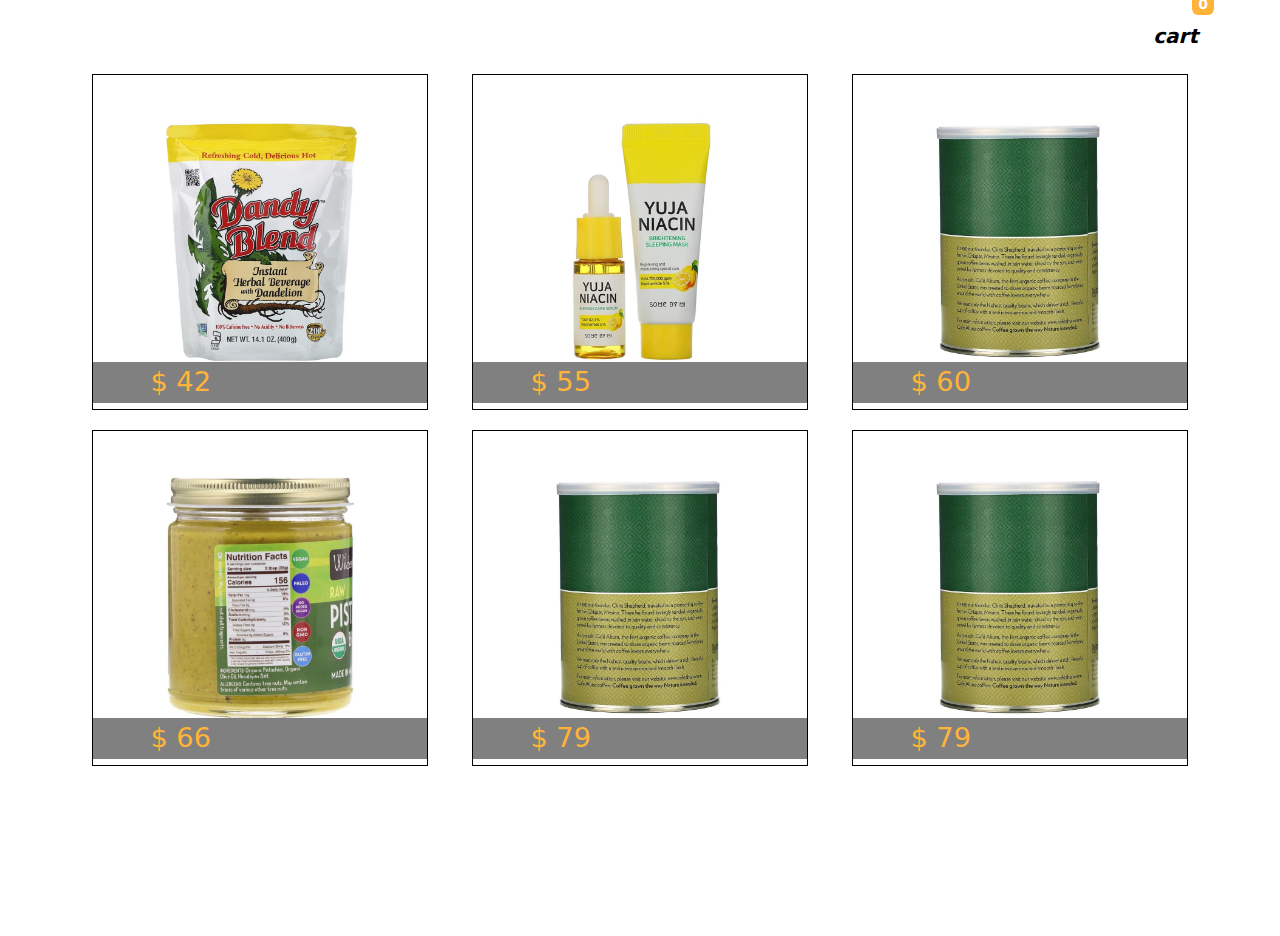
<file: index.html>
<!DOCTYPE html>
<html lang="en">
<head>
    <meta charset="UTF-8">
    <meta name="viewport" content="width=device-width, initial-scale=1.0">
    <title>Document</title>
    <link rel="stylesheet" href="style.css">
    <link href="https://cdn.jsdelivr.net/npm/bootstrap@5.3.2/dist/css/bootstrap.min.css" rel="stylesheet" integrit/>
    <link rel="stylesheet" href="https://cdnjs.cloudflare.com/ajax/libs/font-awesome/6.4.2/css/all.min.css" integrity="sha512-z3gLpd7yknf1YoNbCzqRKc4qyor8gaKU1qmn+CShxbuBusANI9QpRohGBreCFkKxLhei6S9CQXFEbbKuqLg0DA==" crossorigin="anonymous" referrerpolicy="no-referrer" />
</head>
<body>
    <header class="header-area">
        <div class="container">
            <div class="navbar">
                <div class="navbar-left">
                   
                </div>
                <div class="navbar-middle">
                  
                </div>
                <div class="navbar-right">
                    <button class="cart-btn" type="button" data-bs-toggle="offcanvas" data-bs-target="#offcanvasRight">
                        <span class="cart-items">0</span>
                        <i style="color: black;" class="fas fa-cart-shopping"><strong style="font-size: 20px;">cart</strong></i>
                    </button>
                </div>
            </div>
        </div>
    </header> 

    <div class="banner-area">
        <div class="banner">
            
          
        </div>
    </div>

    <!-- features product -->
    <div class="product-area">
        <div class="container">
            <div class="row" id="products-dom">
                <div class="col-lg-4 col-md-6">
                    <div class="product">
                        <div class="product-image">
                            <img src="images/product-1-1.jpg" alt="product">
                        </div>
                        <div class="product-hover">
                            <span class="product-title">table</span>
                            <span class="product-price">$300</span>
                            <button class="btn-add-to-cart">
                                <i class="fas fa-cart-shopping"></i>
                            </button>
                        </div>
                    </div>
                </div>
            </div>
        </div>
    </div>

    <div class="offcanvas offcanvas-end" id="offcanvasRight">
        <div class="offcanvas-header">
            <h5>Shopping Cart</h5>
            <button class="btn-close" type="button" data-bs-dismiss="offcanvas" aria-label="Close"></button>
        </div>
        <div class="offcanvas-body">
            <div class="shopping-cart">
                <ul class="cart-list">
                    <li class="cart-list-item">
                        <div class="cart-left">
                            <div class="cart-left-image">
                                <img src="images/product-1-1.jpg" alt="product" />
                            </div>
                            <div class="cart-left-info">
                                <a class="cart-left-info-title " style="font-size: 15px;" href="#">Daisy Casual Bag</a>
                                <span class="cart-left-info-price"> 1 × $800.00</span>
                            </div>
                        </div>
                        <div class="cart-right">
                            <div class="cart-right-quantity">
                                <button class="quantity-minus">
                                    <i class="fas fa-minus"></i>
                                </button>
                                <span class="quantity">0</span>
                                <button class="quantity-plus">
                                    <i class="fas fa-plus"></i>
                                </button>
                            </div>
                            <div class="cart-right-remove">
                                <button class="cart-remove-btn">
                                    <i class="fas fa-trash"></i>
                                </button>
                            </div>
                        </div>
                    </li>
                </ul>
                <div class="shopping-cart-bottom">
                    <div class="total">
                        <div class="total-title">Total:</div>
                        <span class="total-value">$ 0</span>
                    </div>
                    <button class="btn-clear" type="button">CLEAR</button>
                    <a class="a-product" href="products-new/products.html">view card</a>
                </div>
            </div>
        </div>
    </div>
    <script src="https://cdn.jsdelivr.net/npm/@popperjs/core@2.11.8/dist/umd/popper.min.js" integrity="sha384-I7E8VVD/ismYTF4hNIPjVp/Zjvgyol6VFvRkX/vR+Vc4jQkC+hVqc2pM8ODewa9r" crossorigin="anonymous"></script>
    <script src="https://cdn.jsdelivr.net/npm/bootstrap@5.3.2/dist/js/bootstrap.min.js" integrity="sha384-BBtl+eGJRgqQAUMxJ7pMwbEyER4l1g+O15P+16Ep7Q9Q+zqX6gSbd85u4mG4QzX+" crossorigin="anonymous"></script>
</body>
<script src="app.js"></script>
</html>
</file>
<file: style.css>
@import url("https://fonts.googleapis.com/css2?family=Jacques+Francois&family=Poppins:wght@400;700&display=swap");
* {
  margin: 0;
  padding: 0;
  -webkit-box-sizing: border-box;
          box-sizing: border-box;
}

body {
  font-family: 'Poppins', sans-serif;
  padding-bottom: 10rem;
}

button {
  background: transparent;
  border: none;
}

  .header-area .navbar-right .cart-btn {
    border: none;
    background: transparent;
    position: relative;
  }
  .header-area .navbar-right .cart-btn .cart-items {
    position: absolute;
    right: -1rem;
    top: -0.875rem;
    padding: 0 6px;
    font-size: 0.875rem;
    border-radius: 30%;
    background-color: #FFB338;
    color: #fff;
    font-weight: bold;
  }

.header-area .navbar-right .cart-btn .fa-cart-shopping {
  font-size: 2rem;
  color: #fff;
}

.shopping-cart .cart-list-item {

  display: flex;
  justify-content: space-between;
  column-gap: 1rem;
  padding: 1.25rem;
  border-top: 1px solid #E6E6E6;
}

.shopping-cart .cart-list-item:last-child {
  border-bottom: 1px solid #E6E6E6;
}

.shopping-cart .cart-list-item .cart-left-image > img {
  height: 60px;
}
.shopping-cart .cart-list-item .cart-left-info-title {
  font-size: 0.75rem;
  text-decoration: none;
  color: #000000;
}
.shopping-cart .cart-list-item .cart-left-info-price {
  font-size: 0.875rem;
  font-weight: bold;
}

.shopping-cart .cart-list-item .cart-right {
  display: -webkit-box;
  display: -ms-flexbox;
  display: flex;
  -webkit-box-align: center;
      -ms-flex-align: center;
          align-items: center;
  -webkit-column-gap: 1rem;
          column-gap: 1rem;
}

.shopping-cart .cart-list-item .cart-right-quantity {
  display: -webkit-box;
  display: -ms-flexbox;
  display: flex;
  -webkit-box-align: center;
      -ms-flex-align: center;
          align-items: center;
  padding: 6px 8px;
  border: 1px solid #E6E6E6;
  -webkit-column-gap: 1rem;
          column-gap: 1rem;
  border-radius: 4px;
  font-size: 0.875rem;
}

.shopping-cart .cart-list-item .cart-right-quantity .quantity-minus .fa-minus {
  pointer-events: none;
  font-size: 0.875rem;
}

.shopping-cart .cart-list-item .cart-right-quantity .quantity-plus .fa-plus {
  pointer-events: none;
  font-size: 0.875rem;
}

.shopping-cart .cart-list-item .cart-right-remove .cart-remove-btn {
  background: gray;
  width: 2.25rem;
  height: 2.25rem;
  border-radius: 100%;
}

.shopping-cart .cart-list-item .cart-right-remove .cart-remove-btn .fa-trash {
  color: #fff;
  font-size: 0.875rem;
  pointer-events: none;
}

.shopping-cart-bottom {
  padding: 1.25rem;
}

.shopping-cart-bottom .total {
  display: -webkit-box;
  display: -ms-flexbox;
  display: flex;
  -webkit-box-pack: justify;
      -ms-flex-pack: justify;
          justify-content: space-between;
}

.shopping-cart-bottom .total .total-title {
  font-size: 1.125rem;
  font-weight: bold;
}

.shopping-cart-bottom .total .total-value {
  font-size: 1.125rem;
}

.shopping-cart-bottom .btn-clear {
  font-weight: bold;
  width: 50%;
  background: #FFB338;
  color: #fff;
  padding: 0.812rem 0;
  border-radius: 4px;
  margin-top: 1rem;
}
.a-product{
  font-weight: bold;
  width: 50%;
  background: gray;
  color: #fff;
  padding:14px 40px;
  border-radius: 4px;
  margin-top: 1rem;
  text-decoration: none;
}
.product{
  position: relative;
  margin: 10px;
  border: 1px solid black;
}
.product-hover{
  background-color: gray;
 position: absolute;
 top: 86%;
 left: 0;
 color: #FFB338;
 font-size: 1.7rem;
width: 100%;
text-align: center;
}
.btn-add-to-cart{
  margin-left: 150px;
}
.btn-add-to-cart:hover{
  color: #FFB338;
  transition: 1s;
}
</file>
